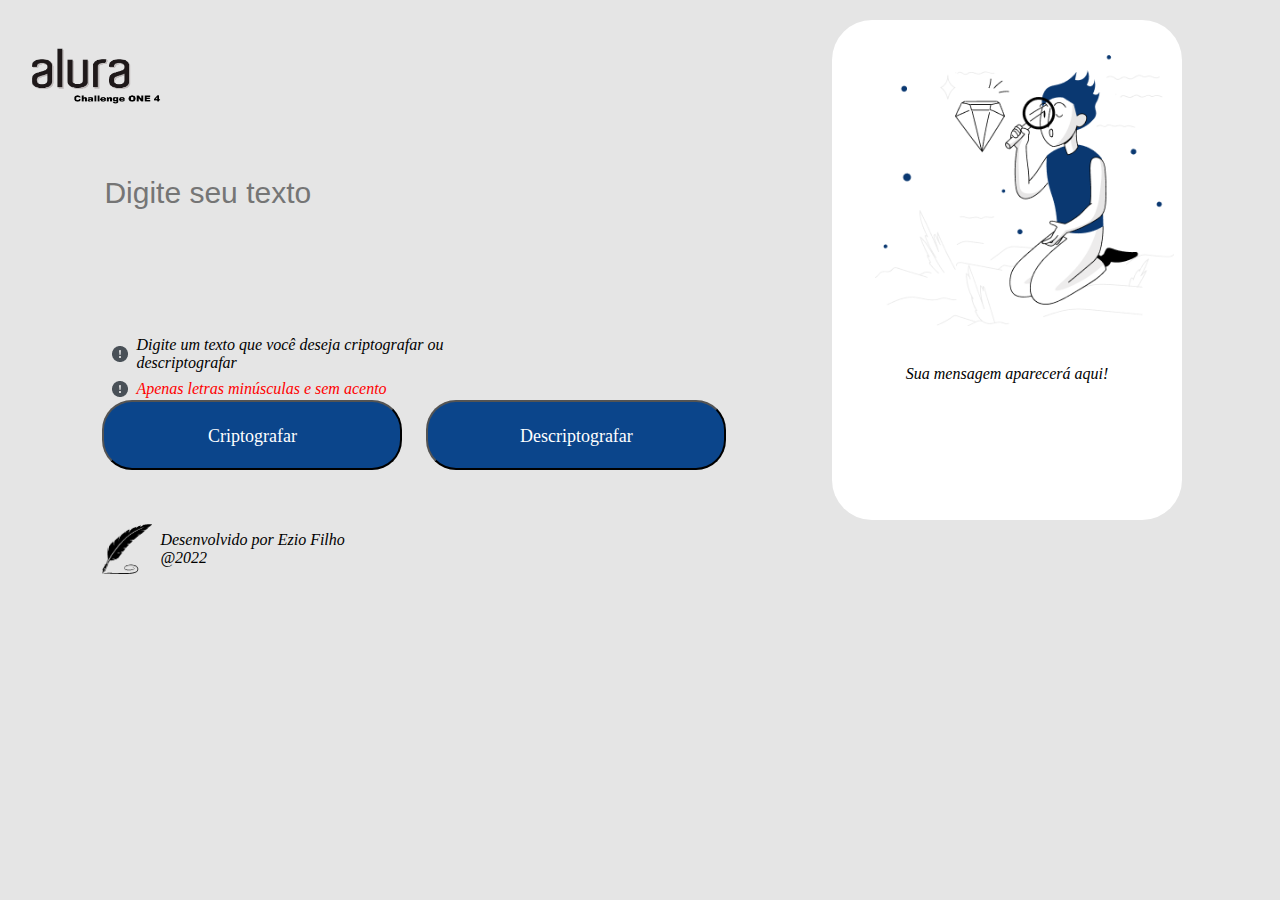
<file: Index.html>
<!DOCTYPE html>

<html lang="pt-br">
    <head>    
        <meta charset="UTF-8">
        <script type="text/javascript" src="script.js"></script>
        <title>..::Criptogragria Alura::..</title>
        <link rel="stylesheet" href="style.css">
    </head>

<! ----------------Parametros de estilos e java scritps --------------------------------------------------------->
   
   <body>    
    <header>
        <img id="logo" src="logo.png">
    </header>    

        <div>
             <textarea id="texto" placeholder="Digite seu texto"></textarea>
        </div> 


        <div id="info">
            <img id="exclamacao" src="exclamacao.png">
            Digite um texto que você deseja criptografar ou descriptografar
            
            
        </div>

        <div id="letras">
            <img id="exclamacao" src="exclamacao.png">
            <font color="red">Apenas letras minúsculas e sem acento</font>

            
        </div>

        <div id="creditos">
            <img id="exclamacao" src="designer.gif" width="50px" height="50px">
            Desenvolvido por Ezio Filho 
            <br>
                     @2022
        </div>





        <div id="button">
            <button id="criptografar" onclick="criptografa()">Criptografar</button>
            <button id="descriptografar" onclick="descriptografa()">Descriptografar</button>
        </div>

        <div id="saida">
            <div id="digiteTexto">
                <img id="desenho" src="vetor.png">
                <p>Sua mensagem aparecerá aqui!</p>
                
            </div>

            <div id="resultado">
                <textarea id="textoSaida"></textarea>   
                <button id="copiar" onclick="copia()">Copiar</button>
            </div>
            
        </div>
        
   </body>


        </html>
</file>
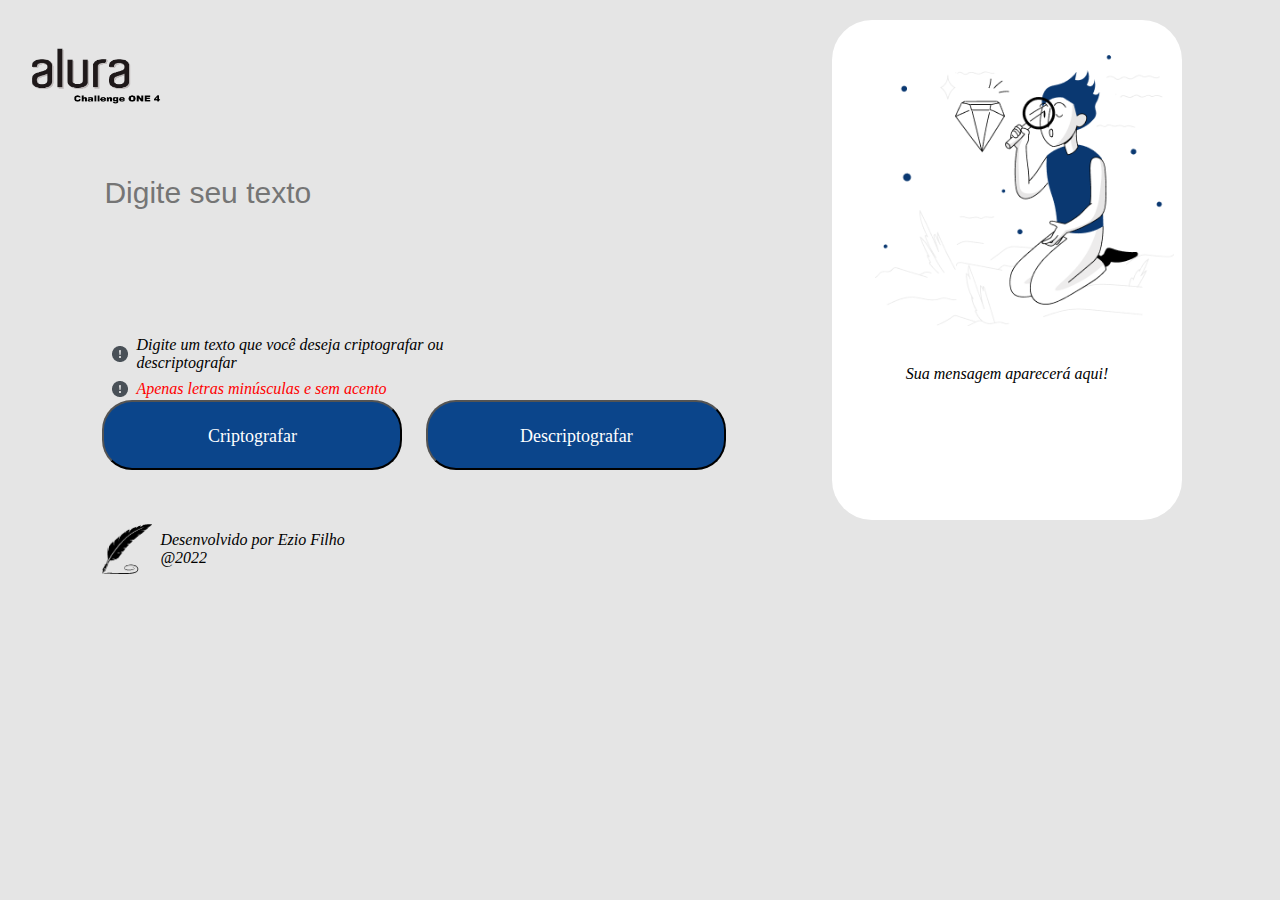
<file: index.html>
<!DOCTYPE html>

<html lang="pt-br">
    <head>    
        <meta charset="UTF-8">
        <script type="text/javascript" src="script.js"></script>
        <title>..::Criptogragria Alura::..</title>
        <link rel="stylesheet" href="style.css">
    </head>

<! ----------------Parametros de estilos e java scritps --------------------------------------------------------->
   
   <body>    
    <header>
        <img id="logo" src="logo.png">
    </header>    

        <div>
             <textarea id="texto" placeholder="Digite seu texto"></textarea>
        </div> 


        <div id="info">
            <img id="exclamacao" src="exclamacao.png">
            Digite um texto que você deseja criptografar ou descriptografar
            
            
        </div>

        <div id="letras">
            <img id="exclamacao" src="exclamacao.png">
            <font color="red">Apenas letras minúsculas e sem acento</font>

            
        </div>

        <div id="creditos">
            <img id="exclamacao" src="designer.gif" width="50px" height="50px">
            Desenvolvido por Ezio Filho 
            <br>
                     @2022
        </div>





        <div id="button">
            <button id="criptografar" onclick="criptografa()">Criptografar</button>
            <button id="descriptografar" onclick="descriptografa()">Descriptografar</button>
        </div>

        <div id="saida">
            <div id="digiteTexto">
                <img id="desenho" src="vetor.png">
                <p>Sua mensagem aparecerá aqui!</p>
                
            </div>

            <div id="resultado">
                <textarea id="textoSaida"></textarea>   
                <button id="copiar" onclick="copia()">Copiar</button>
            </div>
            
        </div>
        
   </body>


        </html>
</file>
<file: style.css>
body {
    background-color: #E5E5E5;
}
#logo {
    position: absolute;
    left: 1%;
    right: 38%;
    top: 5%;
    bottom: 0%;
    width: 178px;
    height: 80px;

}
#texto {
    position: absolute;
    width: 450px;
    height: 280px;
    left: 8%;
    top: 168px;

    font-family: Verdana, Geneva, Tahoma, sans-serif;
    font-style: normal;
    font-weight: 400;
    font-size: 30px;
    line-height: 150%;
    border: none;
    background:transparent;
    box-shadow: none;
    resize: none;
    outline: 0;

    color: #074796;
}

#button {

    display: flex;
    flex-direction: row;
    align-items: flex-start;
    padding: 0px;
    gap: 24px;

    position: absolute;
    width: 680px;
    height: 80px;
    left: 8%;
    top: 400px;

}
#criptografar {
    
    flex-direction: row;
    align-items: flex-start;
    padding: 24px;
    gap: 8px;
    font-family: verdana;

    width: 300px;
    height: 70px;

    background: #0b458b;
    border-radius: 30px;
    color:#FFFFFF;
    font-size: 18px;

    flex: none;
    order: 0;
    flex-grow: 0;
}
#criptografar:hover {
    background: #38495e;
}
#descriptografar {

    flex-direction: row;
    align-items: flex-start;
    padding: 24px;
    gap: 8px;
    font-family: verdana;

    width: 300px;
    height: 70px;


    background: #0b458b;
    border-radius: 30px;
    color:#FFFFFF;
    font-size: 18px;

    flex: none;
    order: 0;
    flex-grow: 0;
}
#descriptografar:hover {
    background: #38495e;
}

#digiteTexto {
    
    position: absolute;
    width: 350px;
    height: 500px;
    left: 65%;
    top: 20px;

    background: #FFFFFF;

    box-shadow: 0px 24px 32px -8px rgba(0, 0, 0, 0);
    border-radius: 40px;

}
#digiteTexto img{
   
    max-width: 300px;
    max-height: 800px;
    height: auto;
    width: auto;
    margin-top: 10%;
    margin-left: 10%;
    font-style: italic;

}

#digiteTexto  {
    text-align: center;
}

#digiteTexto p{
    text-align: center;
    font-size: 16px;
    font-style:italic;    
    margin: 10%;

    /*text-align: center;
    font-size: 16px;
    font-weight: bold;
    margin: 10%;*/
}

#resultado {
    display: none;
    position: absolute;
    width: 350px;
    height: 500px;
    left: 65%;
    top: 20px;
    /*position: absolute;
    width: 400px;
    height: 560px;
    left: 70%;
    top: 30px;*/

    background: #FFFFFF;

    box-shadow: 0px 24px 32px 0px rgba(0, 0, 0, 0);
    border-radius: 32px;
    
}
#resultado textarea {
    display: inline-block;
    max-width: 300px;
    max-height: 470px;
    height: 300px;
    width: 270px;
    margin-top: 10%;
    margin-left: 20%;

    font-family: Verdana, Geneva, Tahoma, sans-serif;
    font-style:normal
    font-weight: 450;
    font-size: 38px;
    line-height: 140%;
    border: none;
    
    box-shadow: none;
    
    resize: none;
    outline: 0;

    color: black;
}

/*#resultado button {
    position: relative;
    display: inline-block;
    box-sizing: border-box;

    flex-direction: row;
    align-items: flex-start;
    background: #ffffff;
    width: 328px;
    height: 70px;
    font-size: 20px;
    color: #0A3871;
    margin-left: 450;

    border: 1px solid #083d7e;
    border-radius: 28px;

    flex: none;
    order: 1;
    flex-grow: 0;

    margin-top: 30%;
    margin-left: 10%;*/

    #resultado button {
    position: relative;
    display: inline-block;
    box-sizing: border-box;

    flex-direction: row;
    align-items: flex-start;
    background: #ffffff;
    width: 268px;
    height: 40px;
    font-size: 19px;
    color: #0A3871;
    margin-left: 450;

    border: 1px solid #083d7e;
    border-radius: 28px;

    flex: none;
    order: 1;
    flex-grow: 0;

    margin-top: 20%;
    margin-left: 11%;

}
#resultado button:hover {
    background: #f1f2fe;
} 

#info {
    display: flex;
    flex-direction: row;
    align-items: center;
    padding: 10px;
    gap: 8px;
    font-style: italic;

    position: absolute;
    width: 372px;           
    height: 8px;
    left: 8%;
    top: 340px;

    }

#letras {
    display: flex;
    flex-direction: row;
    align-items: center;
    padding: 10px;
    gap: 8px;
    font-style: italic;

    position: absolute;
    width: 372px;           
    height: 18px;
    left: 8%;
    top: 370px;

    }

    #creditos {
    display: flex;
    flex-direction: row;
    align-items: center;
    padding: 0px;
    gap: 8px;

    position: absolute;
    width: 352px;
    height: 18px;
    left: 8%;
    top: 540px;
    font-style: italic;
    }
</file>
